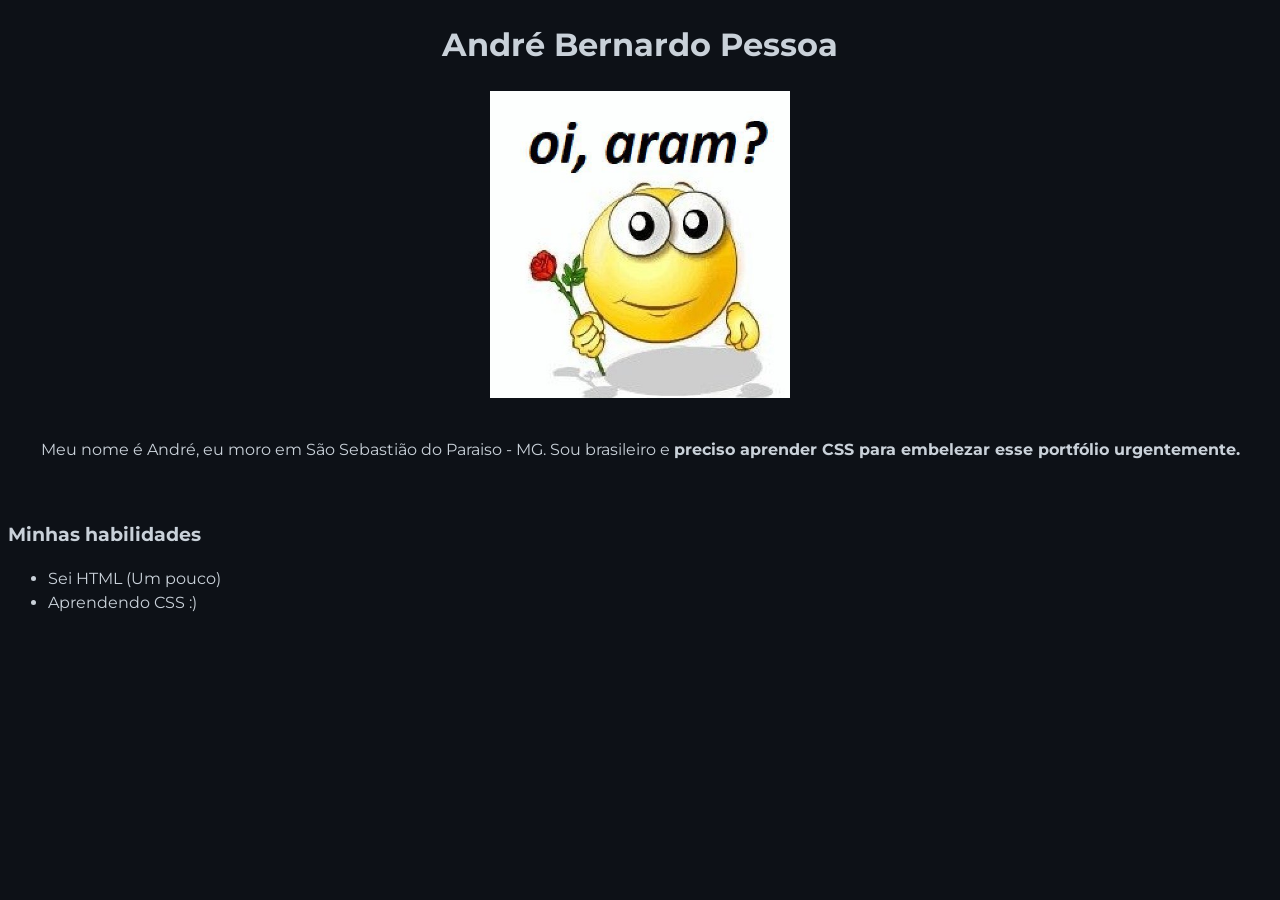
<file: index.html>
<!DOCTYPE html>
<html lang="pt-br">
  <head>
    <meta charset="UTF-8">
    <link rel="icon" href="img/favicon.ico"/>
    <link rel="stylesheet" type="text/css" href="style.css">
    <link rel="preconnect" href="https://fonts.gstatic.com">
    <link href="https://fonts.googleapis.com/css2?family=Montserrat:ital,wght@0,100;0,200;0,300;0,400;0,500;0,600;0,700;0,800;0,900;1,100;1,200;1,300;1,400;1,500;1,600;1,700;1,800;1,900&display=swap" rel="stylesheet">
    <title>Portfólio</title>
  </head>
  <body>
    <h1 id="nome">André Bernardo Pessoa</h1>

    <a href="https://github.com/andrebpessoa" target="_blank"><img src="img/foto.png" alt="Minha foto" width="300" id="foto"></a><br>

    <p id="descricao">Meu nome é André, eu moro em São Sebastião do Paraiso - MG. Sou brasileiro e <b>preciso aprender CSS para embelezar esse portfólio urgentemente.</b></p><br>

    <h3 id="habilidades">Minhas habilidades</h3>

    <ul id="lista-habilidades">
        <li>Sei HTML (Um pouco)</li>
        <li>Aprendendo CSS :)</li>
    </ul>

    <!--<h4>Índice</h4>
    <ul>
        <li><a target="#foto">Foto</a></li>
        <li><a target="#desc">Descrição</a></li>
        <li><a target="#hab">Habilidades</a></li>
        <li><a target="#site">Site</a></li>
    </ul>-->
  </body>
</html>
</file>
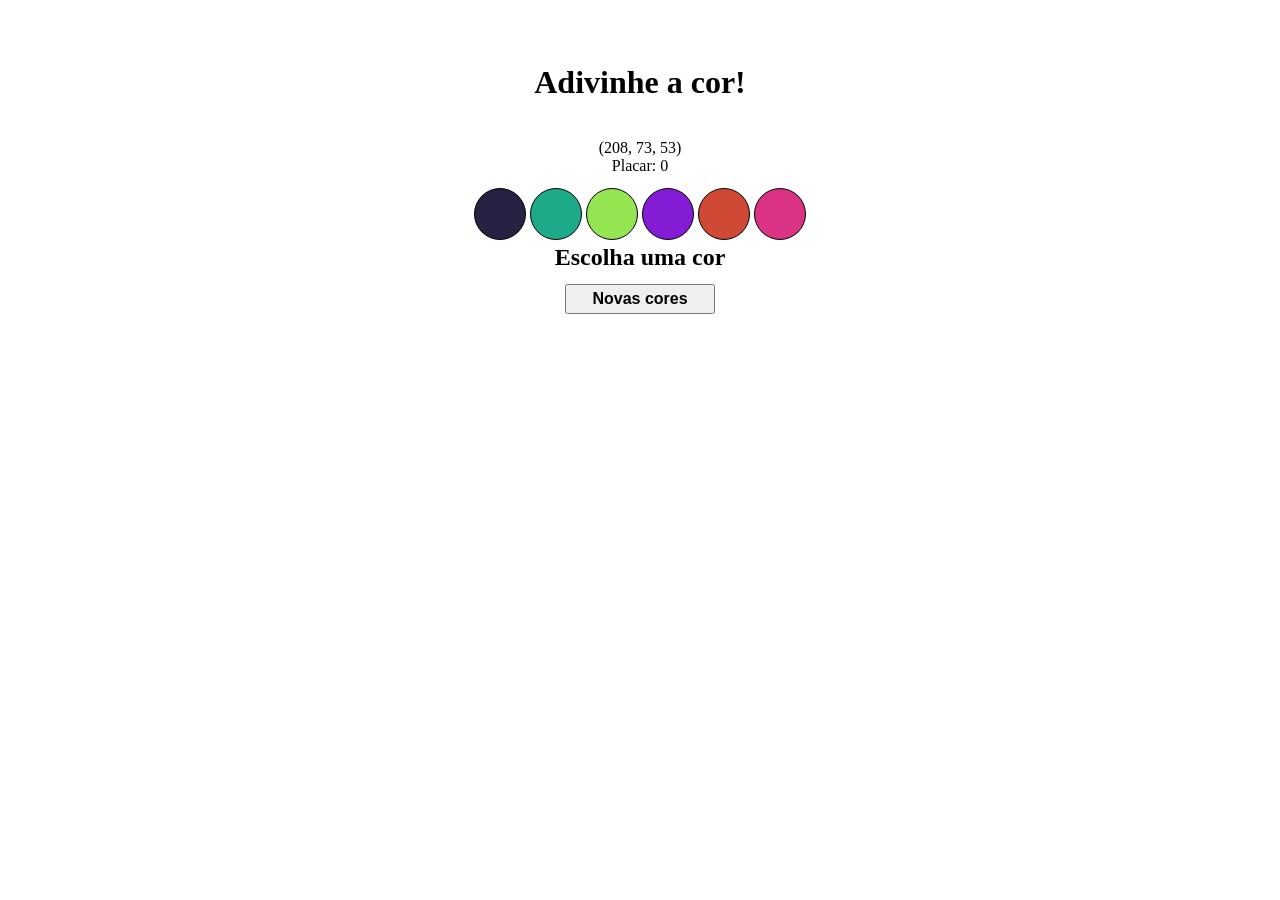
<file: projetos/color-guess-project/index.html>
<!DOCTYPE html>
<html lang="pt-br">

<head>
  <meta charset="UTF-8">
  <meta http-equiv="X-UA-Compatible" content="IE=edge">
  <meta name="viewport" content="width=device-width, initial-scale=1.0">
  <link rel="stylesheet" href="style.css">
  <title>Projeto Color Guess</title>
</head>

<body>
  <header>
    <h1 id="title">Adivinhe a cor!</h1>
    <p id="rgb-color"></p>
    <p id="placar">Placar: <span id="score">0</span></p>
  </header>
  <main>
    <div class="ball"></div>
    <div class="ball"></div>
    <div class="ball"></div>
    <div class="ball"></div>
    <div class="ball"></div>
    <div class="ball"></div>
    <h2 id="answer">Escolha uma cor</h2>
    <button type="submit" id="reset-game">Novas cores</button>
  </main>
  <script src="script.js"></script>
</body>

</html>
</file>
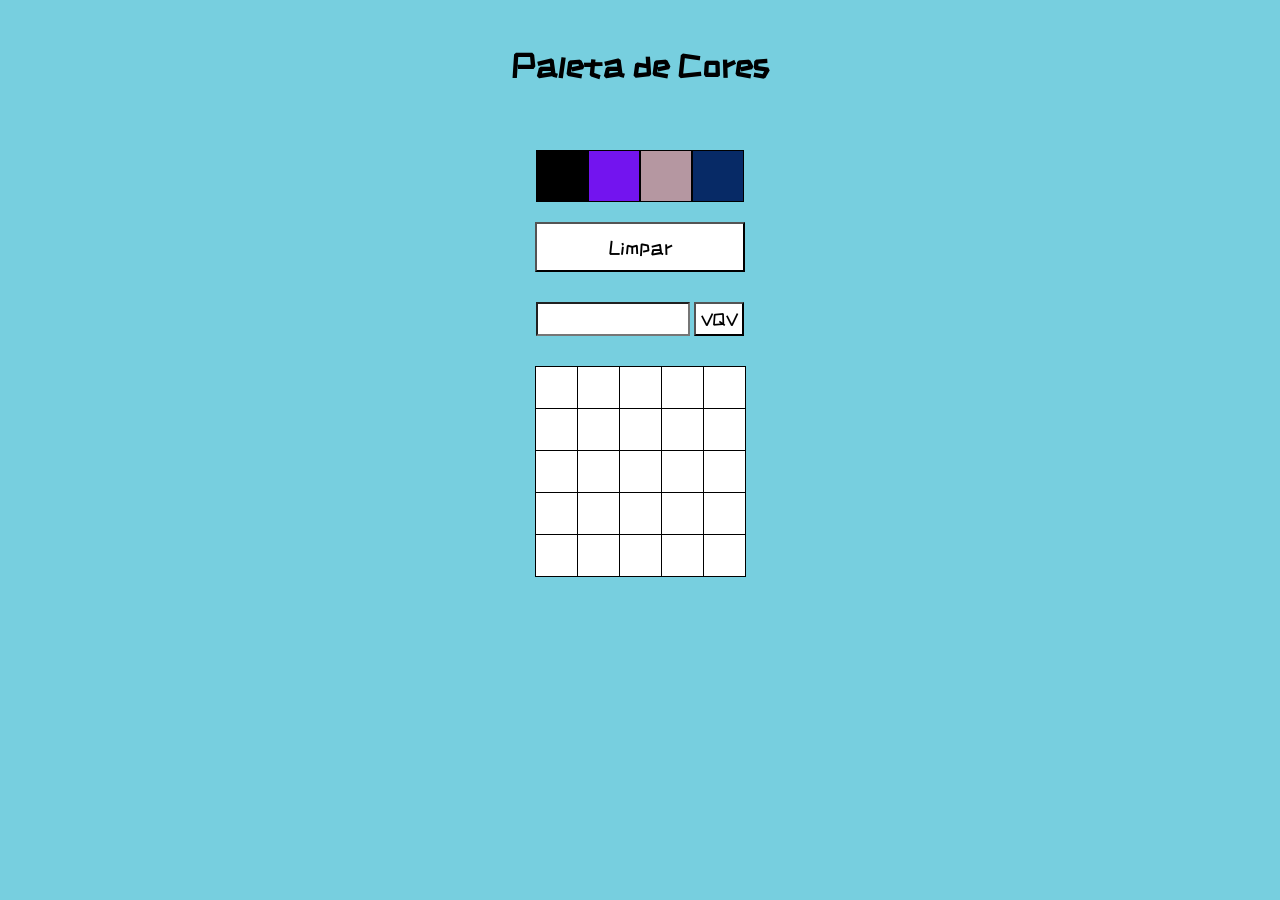
<file: projetos/pixel-art-project/index.html>
<!DOCTYPE html>
<html lang="pt-BR">

<head>
  <meta charset="UTF-8">
  <meta http-equiv="X-UA-Compatible" content="IE=edge">
  <meta name="viewport" content="width=device-width, initial-scale=1.0">
  <link rel="stylesheet" href="style.css">
  <link rel="preconnect" href="https://fonts.gstatic.com">
  <link href="https://fonts.googleapis.com/css2?family=ZCOOL+KuaiLe&display=swap" rel="stylesheet">
  <title>Projeto Pixels Art</title>
</head>

<body>
  <header>
    <h1 id="title">Paleta de Cores</h1>
  </header>

  <main id="main">
    <table id="color-palette">
      <tr>
        <td class="color black selected" style="background-color: black;"></td>
        <td class="color"></td>
        <td class="color"></td>
        <td class="color"></td>
      </tr>
    </table>
    <section id="button">
      <button id="clear-board">Limpar</button>
    </section>
    <section id=input>
      <input type="number" name="Tamanho do Quadro" min="1" id="board-size">
      <button type="submit" id="generate-board">VQV</button>
    </section>
    <table id="pixel-board">
    </table>
  </main>
  <script src="script.js"></script>
</body>

</html>
</file>
<file: style.css>
body {
    font-family: Montserrat, sans-serif;
    font-size: 16px;
    background-color: #0d1117;
    color: #c9d1d9;
    line-height: 1.5;
}
#nome {
    text-align: center;
}
#foto {
    display: block;
    margin-left: auto;
    margin-right: auto;
    
}
#descricao {
    text-align: center;
}
/* #habilidades {
}
 #lista-habilidades {
    list-style-type: none;
} */
</file>
<file: projetos/color-guess-project/style.css>
* {
  margin: 0;
}

#title {
  margin-top: 5%;
  margin-bottom: 3%;
  text-align: center;
}

#rgb-color {
  text-align: center;
}

#placar {
  text-align: center;
  margin-bottom: 1%;
}

main {
  text-align: center;
}

.ball {
  border-radius: 50%;
  display: inline-block;
  width: 50px;
  height: 50px;
  border: 1px solid black;
}

#reset-game {
  margin-top: 1%;
  font-size: 16px;
  font-weight: 550;
  width: 150px;
  height: 30px;
}
</file>
<file: projetos/pixel-art-project/style.css>
* {
  margin: 0;
  padding: 0;
  font-family: ZCOOL KuaiLe, cursive;
  background-color: rgb(119, 207, 223);
}

#title {
  text-align: center;
  margin-left: auto;
  margin-right: auto;
  margin-top: 50px;
  width: 400px;
  height: 100px;
}

#color-palette {
  display: table;
  margin-left: auto;
  margin-right: auto;
  border-collapse: collapse;
  border-spacing: 0;
  height: 52px;
  margin-bottom: 20px;
}

.color {
  width: 50px;
  height: 50px;
  display: inline-block;
  border: 1px solid black;
}

.black {
  background-color: black;
}

.white {
  background-color: white;
}

.pixel {
  width: 41px;
  height: 41px;
  border: 1px solid black;
}

#pixel-board {
  display: table;
  margin-left: auto;
  margin-right: auto;
  margin-bottom: 100px;
  border-collapse: collapse;
  border-spacing: 0;
}

tr {
  display: table-row;
}

td {
  display: table-cell;
}

#button {
  margin-left: auto;
  margin-right: auto;
  text-align: center;
  margin-bottom: 30px;
}

#clear-board {
  text-align: center;
  font-size: 20px;
  width: 210px;
  height: 50px;
  background-color: white;
}

#input {
  text-align: center;
  width: 100%;
  height: 34px;
  margin-bottom: 30px;
}

#board-size {
  text-align: center;
  font-size: 18px;
  width: 150px;
  height: 30px;
  background-color: white;
}

#generate-board {
  font-size: 18px;
  width: 50px;
  height: 34px;
  background-color: white;
}
</file>
